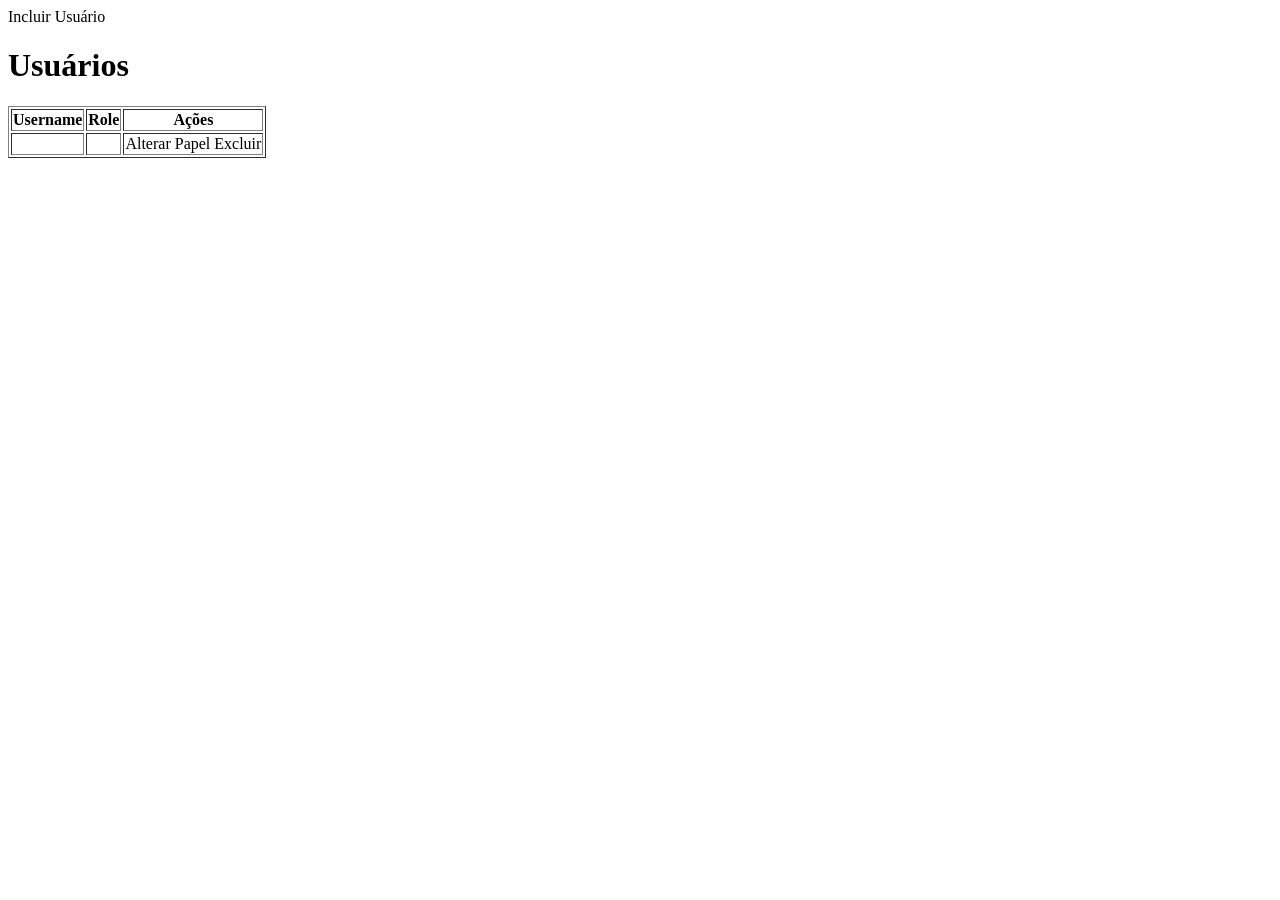
<file: MJV_School_JAVA-Projeto_Final/Apresentacao Final MJV/src/main/resources/templates/adm/usuarios/index.html>
<!DOCTYPE html>
<html xmlns:th="http://www.thymeleaf.org" xmlns:sec="http://www.thymeleaf.org/extras/spring-security">
<head>
<meta charset="UTF-8" />
<title>Sistema de Gestão de Pessoas</title>

<!--/*/ <th:block th:include="fragments/geral.html :: headerfiles">
        </th:block> /*/-->

</head>
<body>
	<header th:insert="fragments/geral.html :: header"> </header>

	<div class="container my-2">
		<a th:href="@{/adm/usuarios/novo}" class="btn btn-primary btn-sm mb-3">Incluir Usuário</a>
		<h1>Usuários</h1>
		<table border="1" class="table table-striped table-responsive-md">
			<thead>
				<tr>
					<th>Username</th>
					<th>Role</th>
					<th>Ações</th>
				</tr>
			</thead>
			<tbody>
				<tr th:each="usuario : ${listaUsuarios}">
					<td th:text="${usuario.username}"></td>
					<td th:text="${usuario.role}"></td>
					<td>
						<a th:href="@{/adm/usuarios/alterar/role/{id}(id=${usuario.id})}" class="btn btn-primary">Alterar Papel</a>
						<a th:href="@{/adm/usuarios/excluir/{id}(id=${usuario.id})}" class="btn btn-danger">Excluir</a>			
					</td>
				</tr>
			</tbody>
		</table>
	</div>
</body>
</html>
</file>
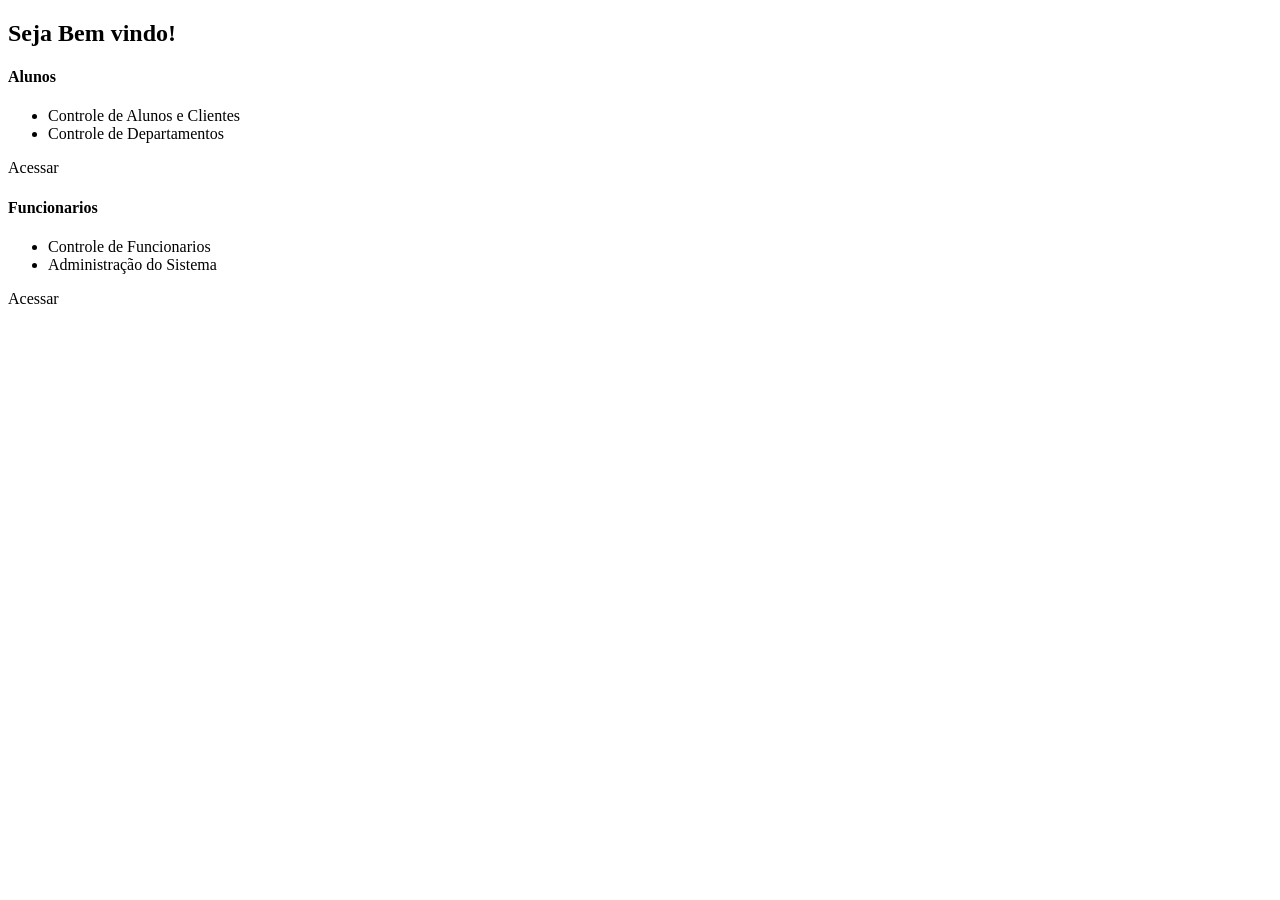
<file: MJV_School_JAVA-Projeto_Final/Apresentacao Final MJV/src/main/resources/templates/home.html>
<!DOCTYPE html>
<html xmlns:th="http://www.thymeleaf.org" xmlns:sec="http://www.thymeleaf.org/extras/spring-security">
<head>
<meta charset="UTF-8" />
<title>MJV School JAVA</title>
<!--/*/ <th:block th:include="fragments/geral.html :: headerfiles">
        </th:block> /*/-->
</head>
<body>
	<header th:insert="fragments/geral.html :: header"> </header>
	<div class="container my-2">
		<h2>Seja Bem vindo!</h2>
		<div class="row row-cols-1 row-cols-md-3 mb-3 text-center">
			<div class="col">
				<div class="card mb-4 shadow-sm">
					<div class="card-header">
						<h4 class="my-0 fw-normal">Alunos</h4>
					</div>
					<div class="card-body">
						<ul class="list-unstyled mt-3 mb-4">
							<li>Controle de Alunos e Clientes</li>
							<li>Controle de Departamentos</li>
						</ul>
						<a class="w-100 btn btn-lg btn-primary" th:href="@{/rh/pessoas}">Acessar</a>
					</div>
				</div>
			</div>
			<div sec:authorize="hasAuthority('ADMIN')">
				<div class="col">
					<div class="card mb-4 shadow-sm">
						<div class="card-header">
							<h4 class="my-0 fw-normal">Funcionarios</h4>
						</div>
						<div class="card-body">
							<ul class="list-unstyled mt-3 mb-4">
								<li>Controle de Funcionarios</li>
								<li>Administração do Sistema</li>
							</ul>
							<a class="w-100 btn btn-lg btn-primary" th:href="@{/adm/usuarios}">Acessar</a>
						</div>
					</div>
				</div>
			</div>
		</div>
	</div>
</body>
</html>
</file>
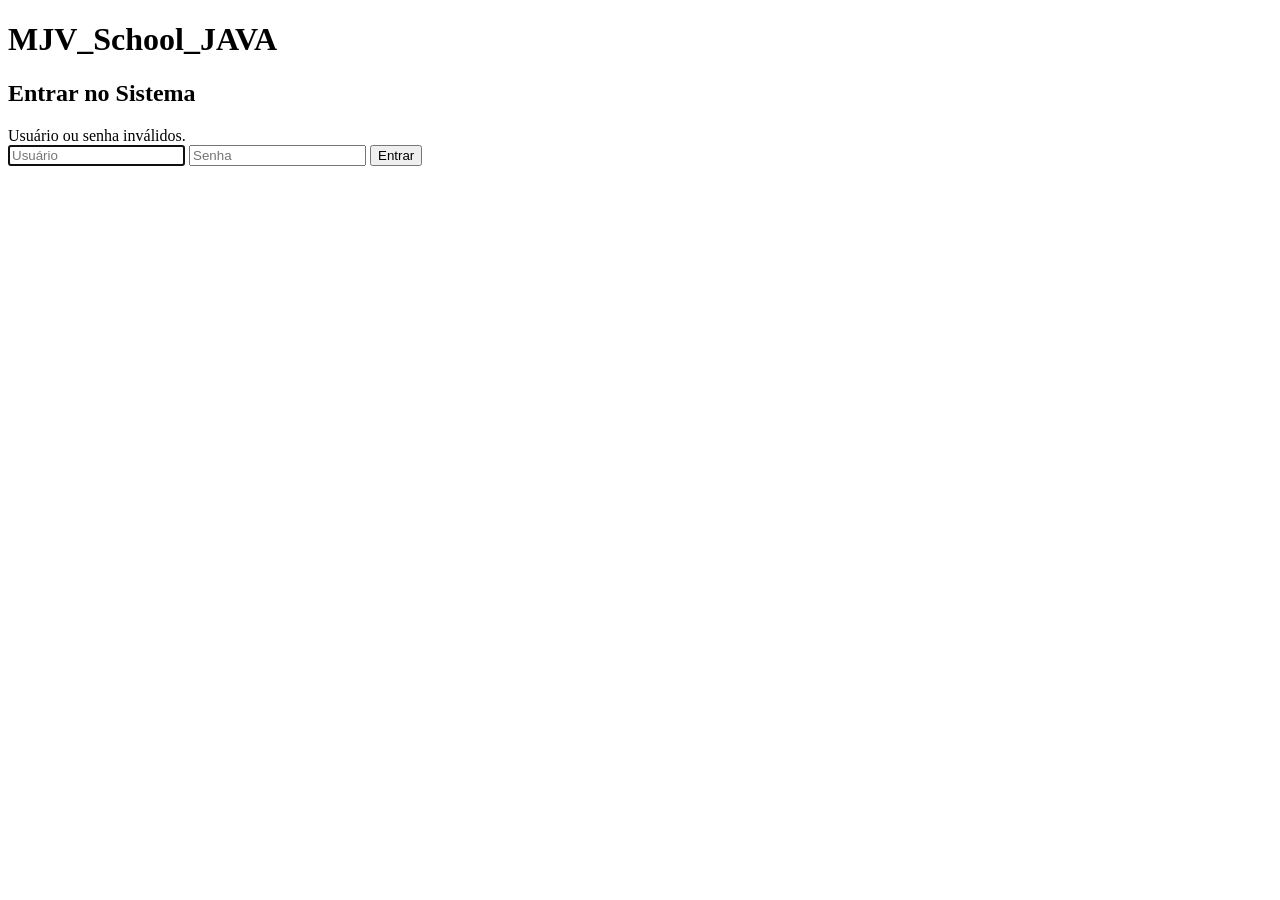
<file: MJV_School_JAVA-Projeto_Final/Apresentacao Final MJV/src/main/resources/templates/login.html>
<!DOCTYPE html>
<html lang="en" xmlns:th="http://www.thymeleaf.org">
<head>
<meta charset="utf-8">
<meta name="viewport" content="width=device-width, initial-scale=1, shrink-to-fit=no">
<title>Entrar no Sistema</title>
<!--/*/ <th:block th:include="fragments/geral.html :: headerfiles">
        </th:block> /*/-->
<link th:href="@{/css/login.css}" rel="stylesheet" />
</head>

<body class="text-center">
	<form class="form-signin" method="POST" th:action="@{/login}">
		<h1 class="h1 mb-3 font-weight-normal">MJV_School_JAVA</h1>
		<h2 class="h2 mb-3 font-weight-normal">Entrar no Sistema</h2>
		<div th:if="${param.error}">
			<div class="alert alert-danger">Usuário ou senha inválidos.</div>
		</div>
		<input name="username" type="text" class="form-control"
			placeholder="Usuário" autofocus="autofocus" required="true" /> 
		<input
			name="password" type="password" class="form-control"
			placeholder="Senha" required="true" />
		<input type="hidden"
			name="${_csrf.parameterName}" value="${_csrf.token}" />

		<button class="btn btn-lg btn-primary btn-block" type="submit">Entrar</button>
	</form>
</body>
</html>
</file>
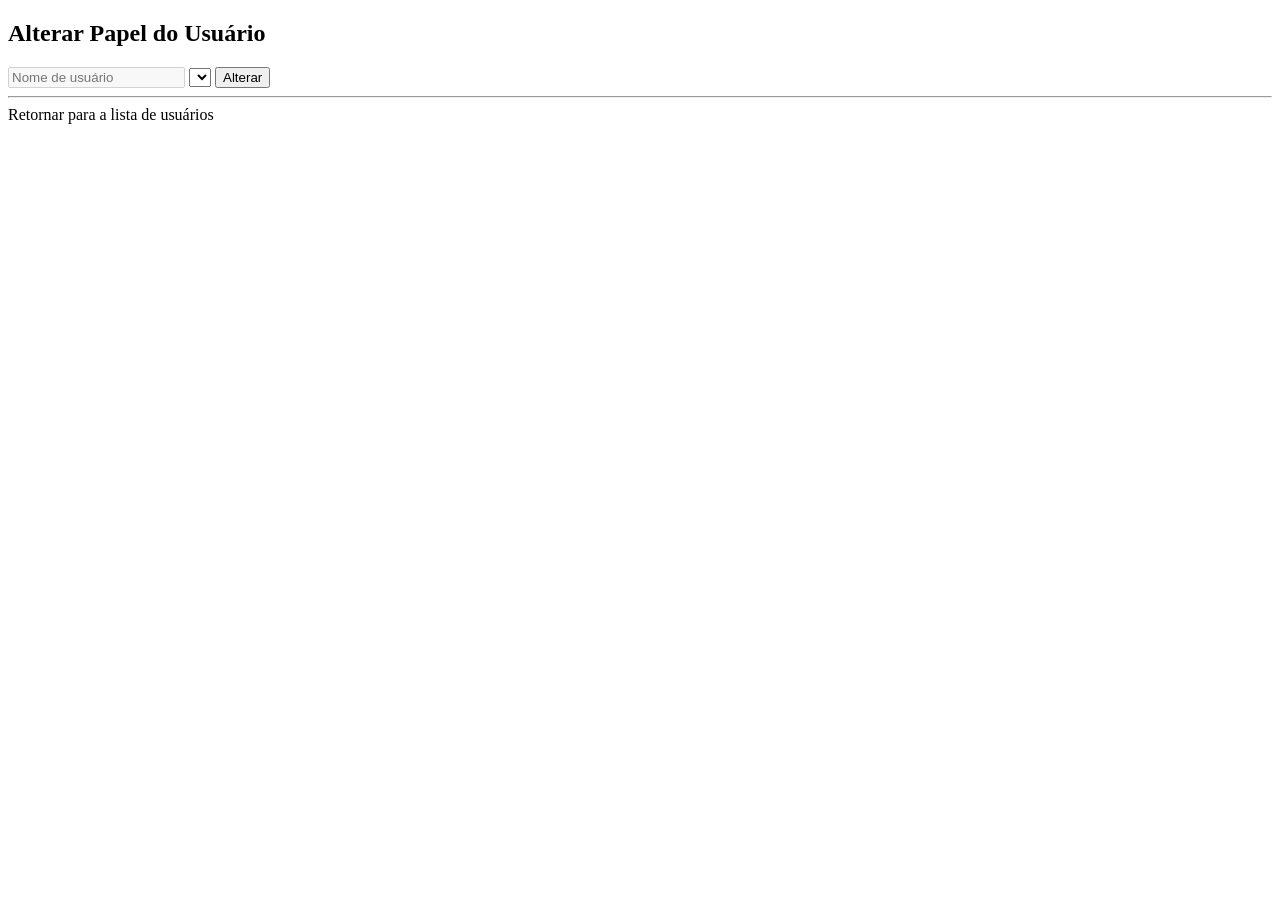
<file: MJV_School_JAVA-Projeto_Final/Apresentacao Final MJV/src/main/resources/templates/adm/usuarios/alterar_role.html>
<!DOCTYPE html>
<html xmlns:th="http://www.thymeleaf.org" xmlns:sec="http://www.thymeleaf.org/extras/spring-security">
<head>
<meta charset="UTF-8" />
<title>Sistema de Gestão de Pessoas</title>

<!--/*/ <th:block th:include="fragments/geral.html :: headerfiles">
        </th:block> /*/-->
</head>
<body>
	<header th:insert="fragments/geral.html :: header"> </header>

	<div class="container my-2">
		<h2>Alterar Papel do Usuário</h2>
		<form action="#" th:action="@{/adm/usuarios/alterar/role}" th:object="${roleUsuarioForm}" method="POST">
			<input type="hidden" id="id" th:field="*{id}">
			
			<input type="text" disabled="disabled" th:field="*{username}" placeholder="Nome de usuário" class="form-control mb-4 col-4">
      		      		
      		<select class="form-control mb-4 col-4" th:field="*{role}" >
			    <option th:each="r : ${roles}" th:value="${r}" th:text="${r}"></option>
			</select>
			
			<button type="submit" class="btn btn-info col-2">Alterar</button>
		</form>
		<hr>
		<a th:href="@{/adm/usuarios}">Retornar para a lista de usuários</a>
	</div>
</body>
</html>
</file>
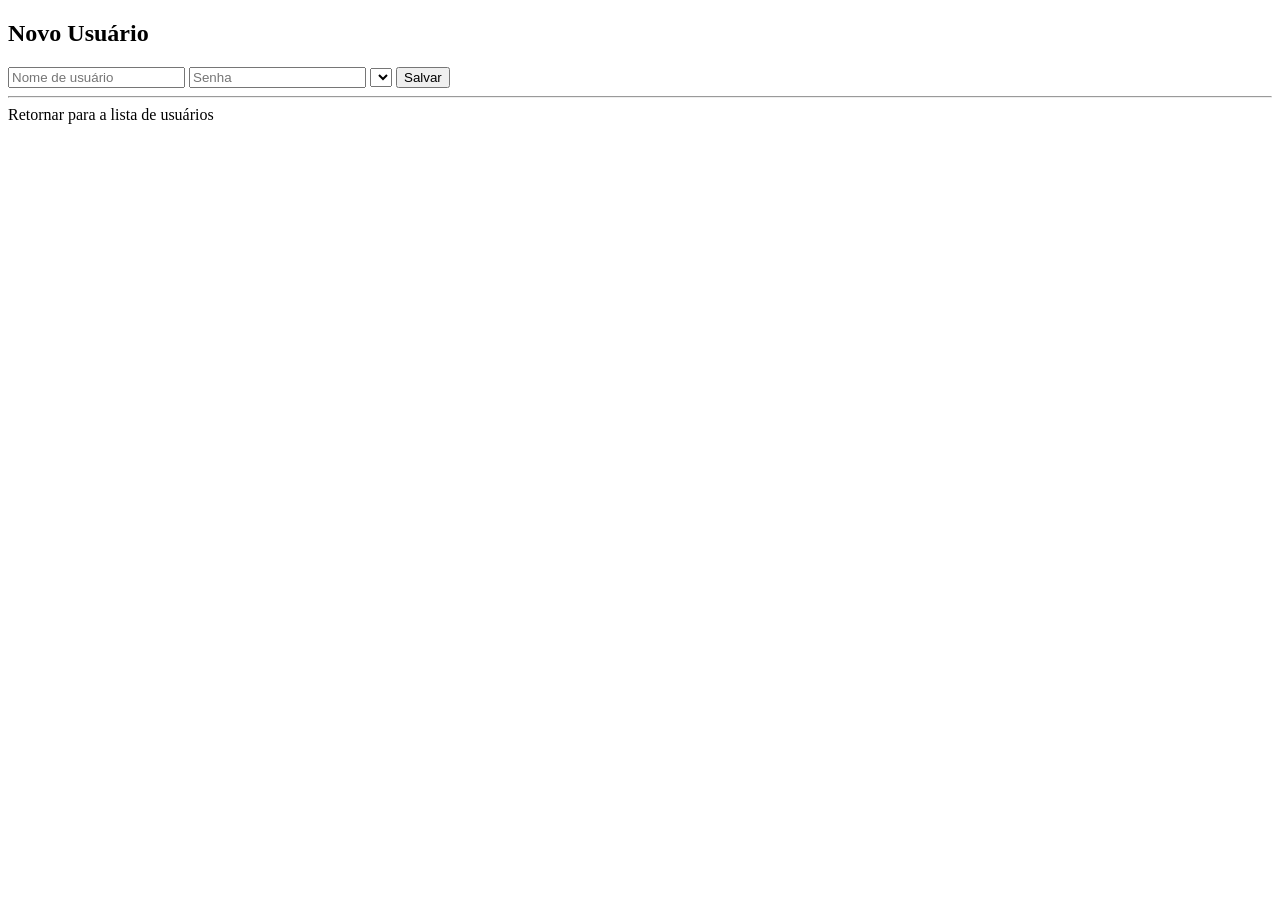
<file: MJV_School_JAVA-Projeto_Final/Apresentacao Final MJV/src/main/resources/templates/adm/usuarios/novo.html>
<!DOCTYPE html>
<html xmlns:th="http://www.thymeleaf.org" xmlns:sec="http://www.thymeleaf.org/extras/spring-security">
<head>
<meta charset="UTF-8" />
<title>Sistema de Gestão de Pessoas</title>

<!--/*/ <th:block th:include="fragments/geral.html :: headerfiles">
        </th:block> /*/-->
</head>
<body>
	<header th:insert="fragments/geral.html :: header"> </header>

	<div class="container my-2">
		<h2>Novo Usuário</h2>
		<form action="#" th:action="@{/adm/usuarios/salvar}" th:object="${usuario}" method="POST">
			<input type="hidden" id="id" th:field="*{id}">
			
			<span th:if="${#fields.hasErrors('username')}" th:errors="*{username}" class="text-danger"></span>
			<input type="text" th:field="*{username}" placeholder="Nome de usuário" class="form-control mb-4 col-4">
      		
      		<span th:if="${#fields.hasErrors('password')}" th:errors="*{password}" class="text-danger"></span>
			<input type="password" th:field="*{password}" placeholder="Senha" class="form-control mb-4 col-4">
      		
      		<select class="form-control mb-4 col-4" th:field="*{role}" >
			    <option th:each="r : ${roles}" th:value="${r}" th:text="${r}"></option>
			</select>
			
			<button type="submit" class="btn btn-info col-2">Salvar</button>
		</form>
		<hr>
		<a th:href="@{/adm/usuarios}">Retornar para a lista de usuários</a>
	</div>
</body>
</html>
</file>
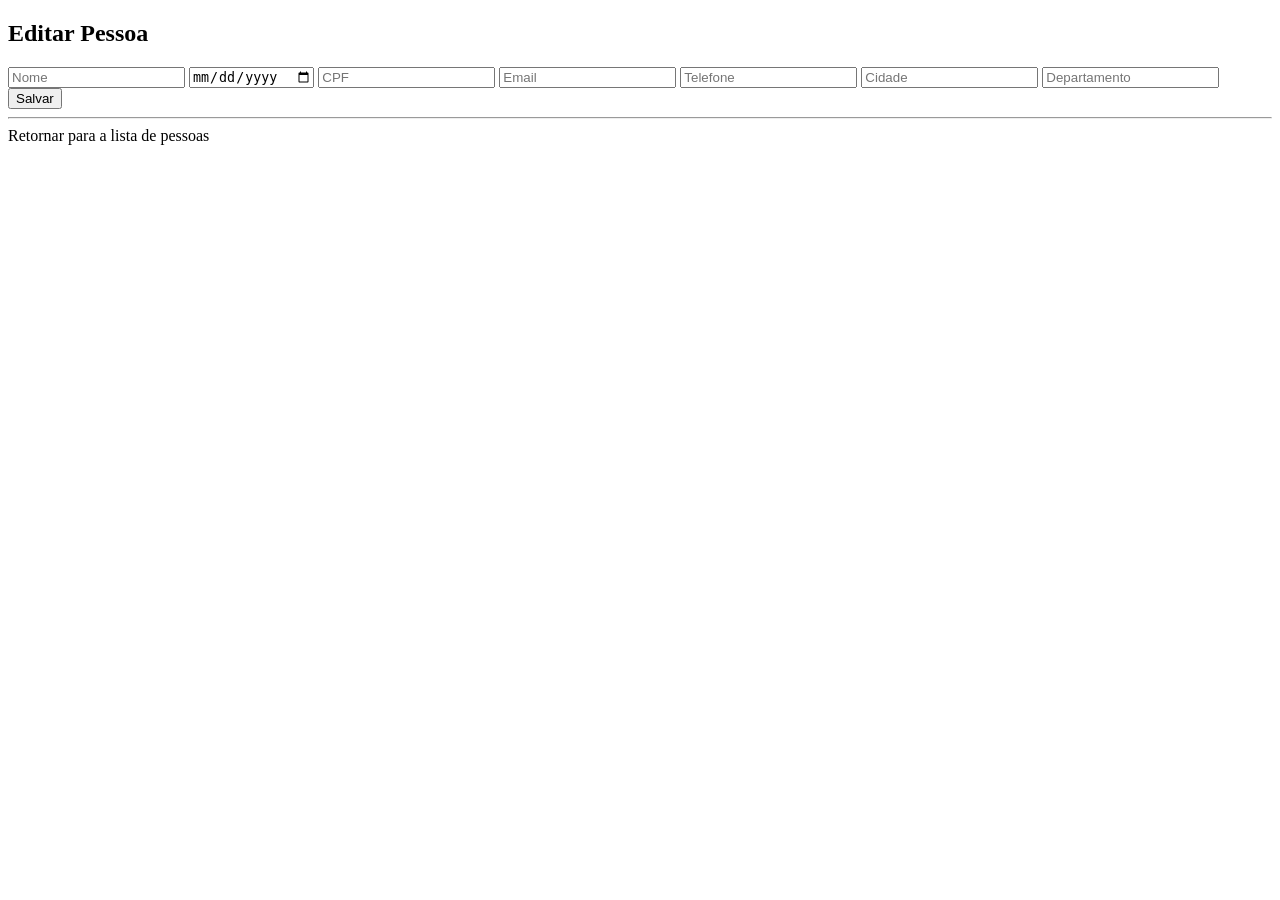
<file: MJV_School_JAVA-Projeto_Final/Apresentacao Final MJV/src/main/resources/templates/rh/pessoas/form.html>
<!DOCTYPE html>
<html xmlns:th="http://www.thymeleaf.org" xmlns:sec="http://www.thymeleaf.org/extras/spring-security">
<head>
<meta charset="UTF-8" />
<title>Sistema de Gestão de Pessoas</title>

<!--/*/ <th:block th:include="fragments/geral.html :: headerfiles">
        </th:block> /*/-->
        
<script type="text/javascript">
	$(function() {
		$("#nomeCidade").autocomplete({
			source: "cidadesNomeAutoComplete", 
			minLength: 3,
			select: function(event, ui) {
				this.value = ui.item.label;
				$("#idCidade").val(ui.item.value);
				return false;
			}
		});
		
		$("#nomeDepartamento").autocomplete({
			source: "departamentosNomeAutoComplete", 
			minLength: 3,
			select: function(event, ui) {
				this.value = ui.item.label;
				$("#idDepartamento").val(ui.item.value);
				return false;
			}
		});
	});
</script>

</head>
<body>
	<header th:insert="fragments/geral.html :: header"> </header>

	<div class="container my-2">
		<h2>Editar Pessoa</h2>
		<form action="#" th:action="@{/rh/pessoas/salvar}" th:object="${pessoa}" method="POST">
			<input type="hidden" id="id" th:field="*{id}">
			
			<span th:if="${#fields.hasErrors('nome')}" th:errors="*{nome}" class="text-danger"></span>
			<input type="text" th:field="*{nome}" placeholder="Nome" class="form-control mb-4 col-4">
      		<input type="date" th:field="*{dataNascimento}" placeholder="Data Nascimento" class="form-control mb-4 col-4">
      		
      		<span th:if="${#fields.hasErrors('cpf')}" th:errors="*{cpf}" class="text-danger"></span>
      		<input type="text" th:field="*{cpf}" placeholder="CPF" class="form-control mb-4 col-4">
      		
      		<span th:if="${#fields.hasErrors('email')}" th:errors="*{email}" class="text-danger"></span>
			<input type="text" th:field="*{email}" placeholder="Email" class="form-control mb-4 col-4">
      		<input type="text" th:field="*{telefone}" placeholder="Telefone" class="form-control mb-4 col-4">
      		
			<span th:if="${#fields.hasErrors('cidade')}" th:errors="*{cidade}" class="text-danger"></span>
			<input id="nomeCidade" type="text" th:field="*{nomeCidade}" placeholder="Cidade" class="form-control mb-4 col-4">
  			<input id="idCidade" type="hidden" th:field="*{cidade}" class="form-control mb-4 col-4">
			
			<span th:if="${#fields.hasErrors('departamento')}" th:errors="*{departamento}" class="text-danger"></span>
			<input id="nomeDepartamento" type="text" th:field="*{nomeDepartamento}" placeholder="Departamento" class="form-control mb-4 col-4">
  			<input id="idDepartamento" type="hidden" th:field="*{departamento}" class="form-control mb-4 col-4">	 
			
			<button type="submit" class="btn btn-info col-2">Salvar</button>
		</form>
		<hr>
		<a th:href="@{/rh/pessoas}">Retornar para a lista de pessoas</a>
	</div>
</body>
</html>
</file>
